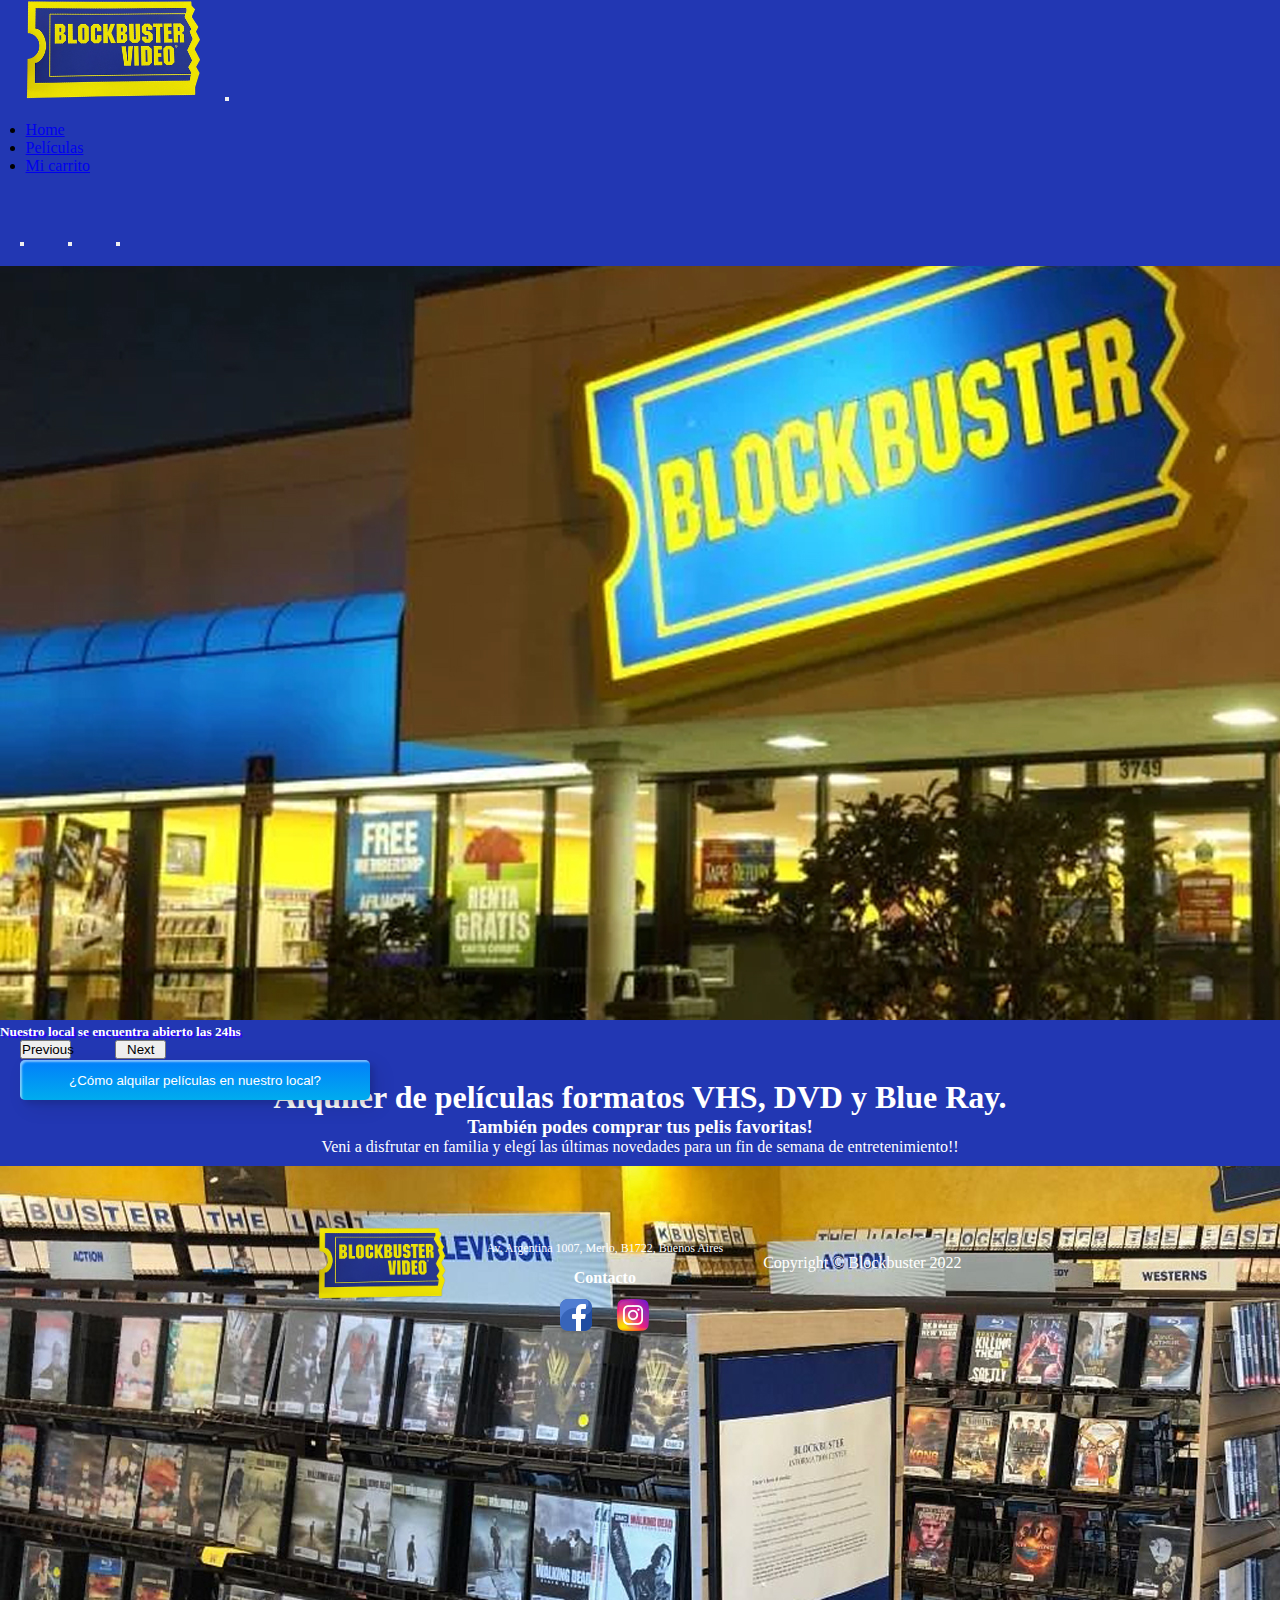
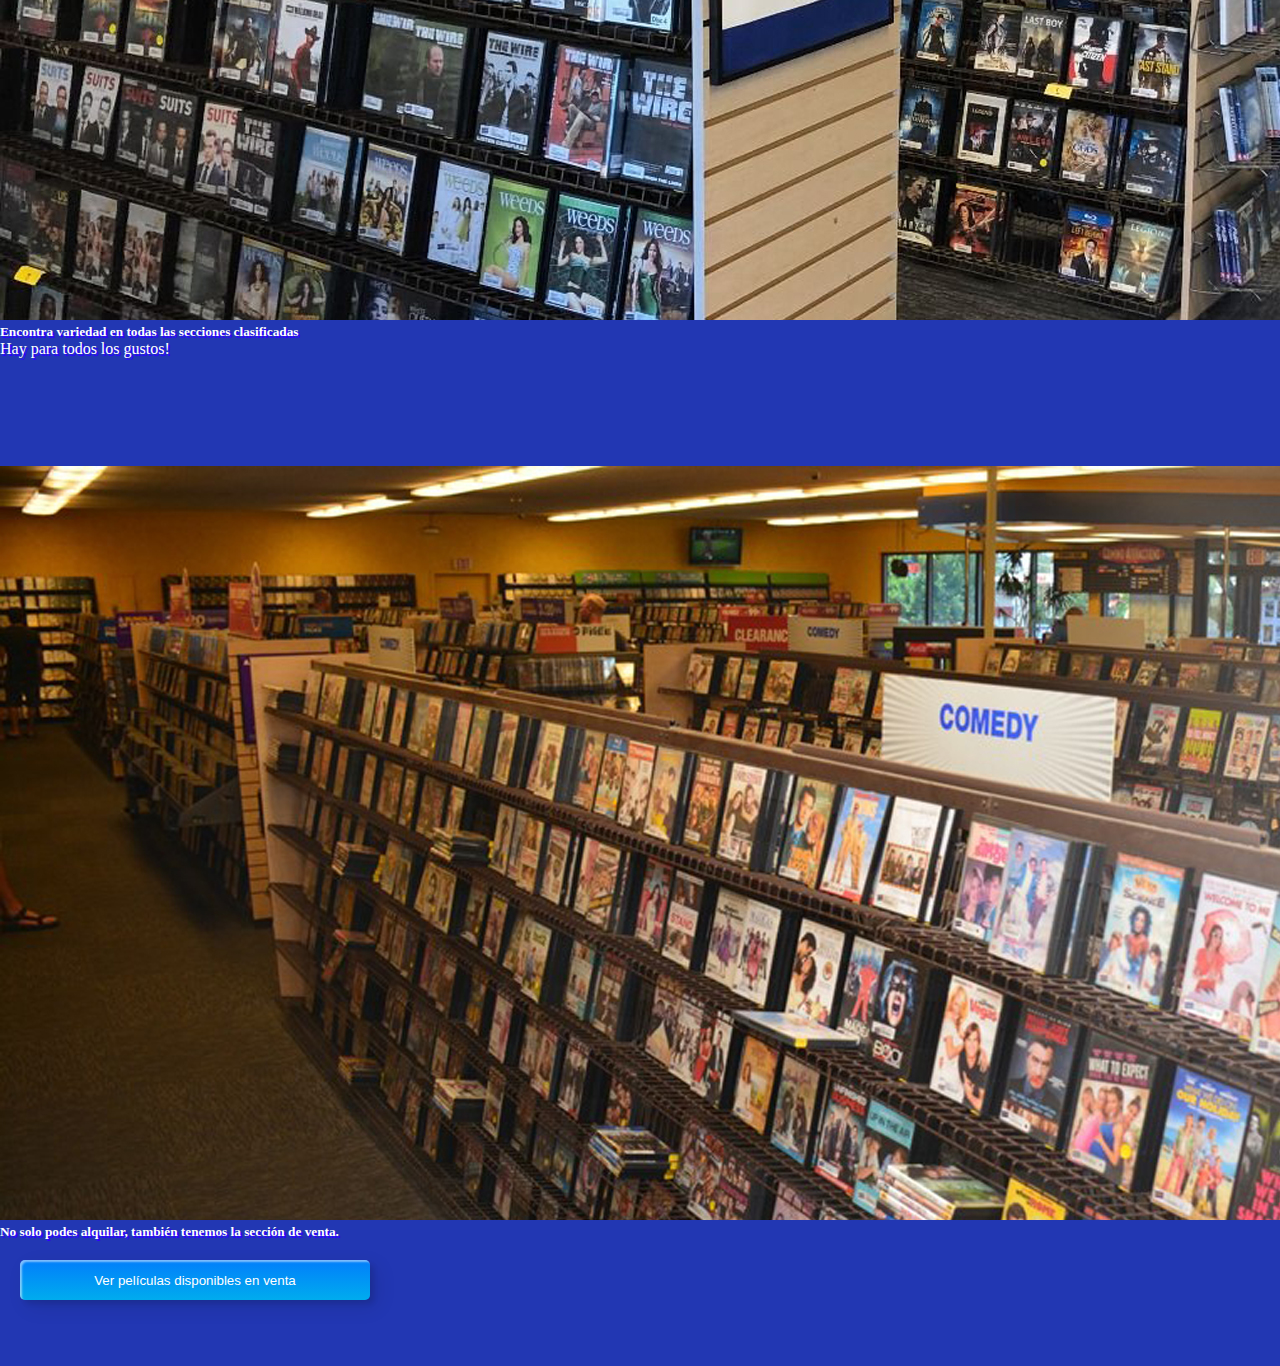
<file: index.html>
<!DOCTYPE html>
<html lang="en">

<head>
    <meta charset="UTF-8">
    <meta http-equiv="X-UA-Compatible" content="IE=edge">
    <meta name="viewport" content="width=device-width, initial-scale=1.0">
    <title>Home || Blockbuster</title>
    <!-- Favicon -->
    <link rel="shortcut icon" href="images/favicon.ico" type="image/x-icon">
    <link rel="icon" href="images/favicon.ico" type="image/x-icon">
    <!-- Links bootstrap -->
    <link href="https://cdn.jsdelivr.net/npm/bootstrap@5.2.0-beta1/dist/css/bootstrap.min.css" rel="stylesheet"
        integrity="sha384-0evHe/X+R7YkIZDRvuzKMRqM+OrBnVFBL6DOitfPri4tjfHxaWutUpFmBp4vmVor" crossorigin="anonymous">
    <script src="https://cdn.jsdelivr.net/npm/bootstrap@5.2.0-beta1/dist/js/bootstrap.bundle.min.js"
        integrity="sha384-pprn3073KE6tl6bjs2QrFaJGz5/SUsLqktiwsUTF55Jfv3qYSDhgCecCxMW52nD2"
        crossorigin="anonymous"></script>
    <script src="https://cdn.jsdelivr.net/npm/@popperjs/core@2.11.5/dist/umd/popper.min.js"
        integrity="sha384-Xe+8cL9oJa6tN/veChSP7q+mnSPaj5Bcu9mPX5F5xIGE0DVittaqT5lorf0EI7Vk"
        crossorigin="anonymous"></script>
    <script src="https://cdn.jsdelivr.net/npm/bootstrap@5.2.0-beta1/dist/js/bootstrap.min.js"
        integrity="sha384-kjU+l4N0Yf4ZOJErLsIcvOU2qSb74wXpOhqTvwVx3OElZRweTnQ6d31fXEoRD1Jy"
        crossorigin="anonymous"></script>
    <!-- Links locales -->
    <link rel="stylesheet" href="css/main.css">
    <script src="scripts/index.js" defer></script>

</head>

<body>
    <header>
        <!-- Navigation-->
        <nav class="navbar navbar-expand-lg navbar-light bg-primary bg-gradient fixed-top">
            <div class="container">
                <a class="navbar-brand" href="index.html"><img class="logo-block" src="images/logo-blockbuster.png"
                        alt="logo-blockbuster"></a>
                <button class="navbar-toggler" type="button" data-bs-toggle="collapse"
                    data-bs-target="#navbarResponsive" aria-controls="navbarResponsive" aria-expanded="false"
                    aria-label="Toggle navigation">
                    <span class="navbar-toggler-icon"></span>
                </button>
                <div class="collapse navbar-collapse" id="navbarResponsive">
                    <ul class="navbar-nav ms-auto">
                        <li class="nav-item active">
                            <a class="nav-link" href="index.html">Home</a>
                        </li>
                        <li class="nav-item">
                            <a class="nav-link" href="pages/alquiler.html">Películas</a>
                        </li>
                        <li class="nav-item">
                            <a class="nav-link" href="pages/mi-carrito.html">Mi carrito <span class="badge badge-light"
                                    id="cantidad-prod"></span> </a>
                        </li>
                    </ul>
                </div>
            </div>
        </nav>
    </header>

    <div id="carouselExampleCaptions" class="carousel slide" data-bs-ride="carousel">
        <div class="carousel-indicators">
            <button type="button" data-bs-target="#carouselExampleCaptions" data-bs-slide-to="0" class="active"
                aria-current="true" aria-label="Slide 1"></button>
            <button type="button" data-bs-target="#carouselExampleCaptions" data-bs-slide-to="1"
                aria-label="Slide 2"></button>
            <button type="button" data-bs-target="#carouselExampleCaptions" data-bs-slide-to="2"
                aria-label="Slide 3"></button>
        </div>
        <div class="carousel-inner">
            <div class="carousel-item active">
                <img src="images/slider-1.jpg" alt="">
                <div class="carousel-caption">
                    <h5>Nuestro local se encuentra abierto las 24hs</h5>
                    <button class="custom-boton boton-1" id="comoAlquilar"><span>¿Cómo alquilar películas en nuestro
                            local?</span></button>
                </div>
            </div>
            <div class="carousel-item">
                <img src="images/slider-2.jpg" alt="">
                <div class="carousel-caption">
                    <h5>Encontra variedad en todas las secciones clasificadas</h5>
                    <p>Hay para todos los gustos!</p>
                </div>
            </div>
            <div class="carousel-item">
                <img src="images/slider-3.jpg" alt="">
                <div class="carousel-caption">
                    <h5>No solo podes alquilar, también tenemos la sección de venta.</h5>
                    <button class="custom-boton boton-2"><a href="pages/alquiler.html"><span>Ver películas disponibles en venta</span></a></button>
                </div>
            </div>
        </div>
        <button class="carousel-control-prev" type="button" data-bs-target="#carouselExampleCaptions"
            data-bs-slide="prev">
            <span class="carousel-control-prev-icon" aria-hidden="true"></span>
            <span class="visually-hidden">Previous</span>
        </button>
        <button class="carousel-control-next" type="button" data-bs-target="#carouselExampleCaptions"
            data-bs-slide="next">
            <span class="carousel-control-next-icon" aria-hidden="true"></span>
            <span class="visually-hidden">Next</span>
        </button>
    </div>
    <!-- Modals -->
    <div id="myModal2" class="modalHome">
        <!-- Modal contenido -->
        <div class="modal-contentHome">
            <span class="close" id="close">&times;</span>
            <p>Para poder alquilar peliculas necesita sacar una credencial en el local con sus
                datos para pertenecer como cliente, tiene diferentes tipos de credenciales: Black,
                Gold y Red. Éstas mismas les permitirá tener la película por X días antes
                de devolverla.
            </br>Black: 7 días, Gold: 4 días y Red: 2 días.
            </br> *Si alquila por primera vez a través de la página online, cuando asista a retirar la
                película puede sacar la credencial.
            </br>**La credencial contiene costos extras mínimos.
            </p>
        </div>
    </div>


    <!-- Page Content -->
    <section class="py-5">
        <div class="container">
            <h1 class="fw-bold">Alquiler de películas formatos VHS, DVD y Blue Ray.</h1>
            <h3 class="fw-bold">También podes comprar tus pelis favoritas!</h3>
            <p class="lead">
                Veni a disfrutar en familia y elegí las últimas novedades para un fin de semana de entretenimiento!!
            </p>
        </div>
    </section>

    <!-- inicio de footer -->
    <footer>
        <div class="footer-block">
            <img class="logo-footer" src="images/logo-blockbuster.png" alt="Logo Blockbuster"></a>
            <ul class="list-footer">
                <li class="list-1">Av. Argentina 1007, Merlo, B1722, Buenos Aires</li>
                <li class="list-1"><a class="diferent-a" href="pages/contacto.html"><b>Contacto</b></a></li>
                <li>
                    <div class="list-2">
                        <a href="https://www.facebook.com/" target="_blank"><img class="logo-redes1 red-facebook"
                                src="images/facebook.png" alt="Logo Facebook"></a>
                        <a href="https://www.instagram.com/" target="_blank"><img class="logo-redes2 red-instagram"
                                src="images/instagram.png" alt="Logo Instagram"></a>
                    </div>
                </li>
            </ul>
            <div class="copyright">
                <p>Copyright &copy; Blockbuster 2022</p>
            </div>
        </div>

    </footer>
    <!-- fin de footer -->


    <script src="../scripts/mi-carrito.js"></script>

</body>

</html>
</file>
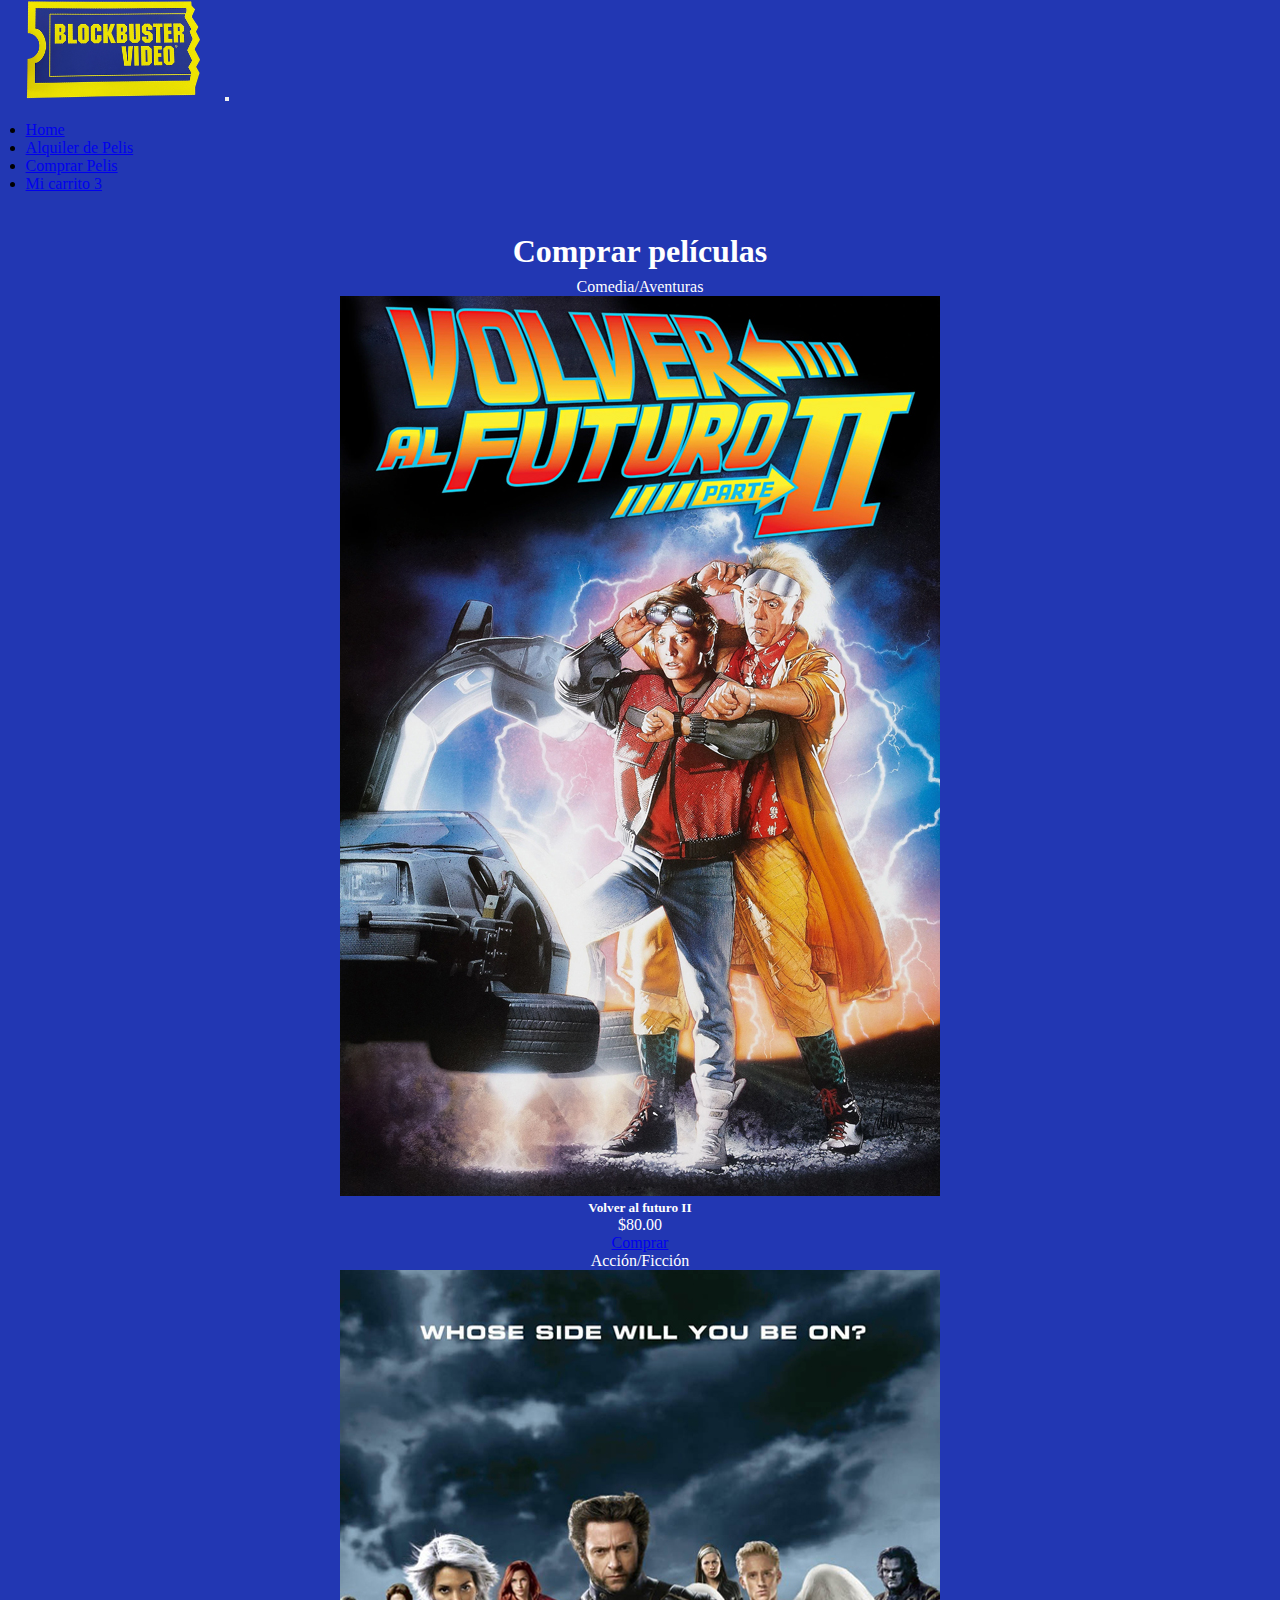
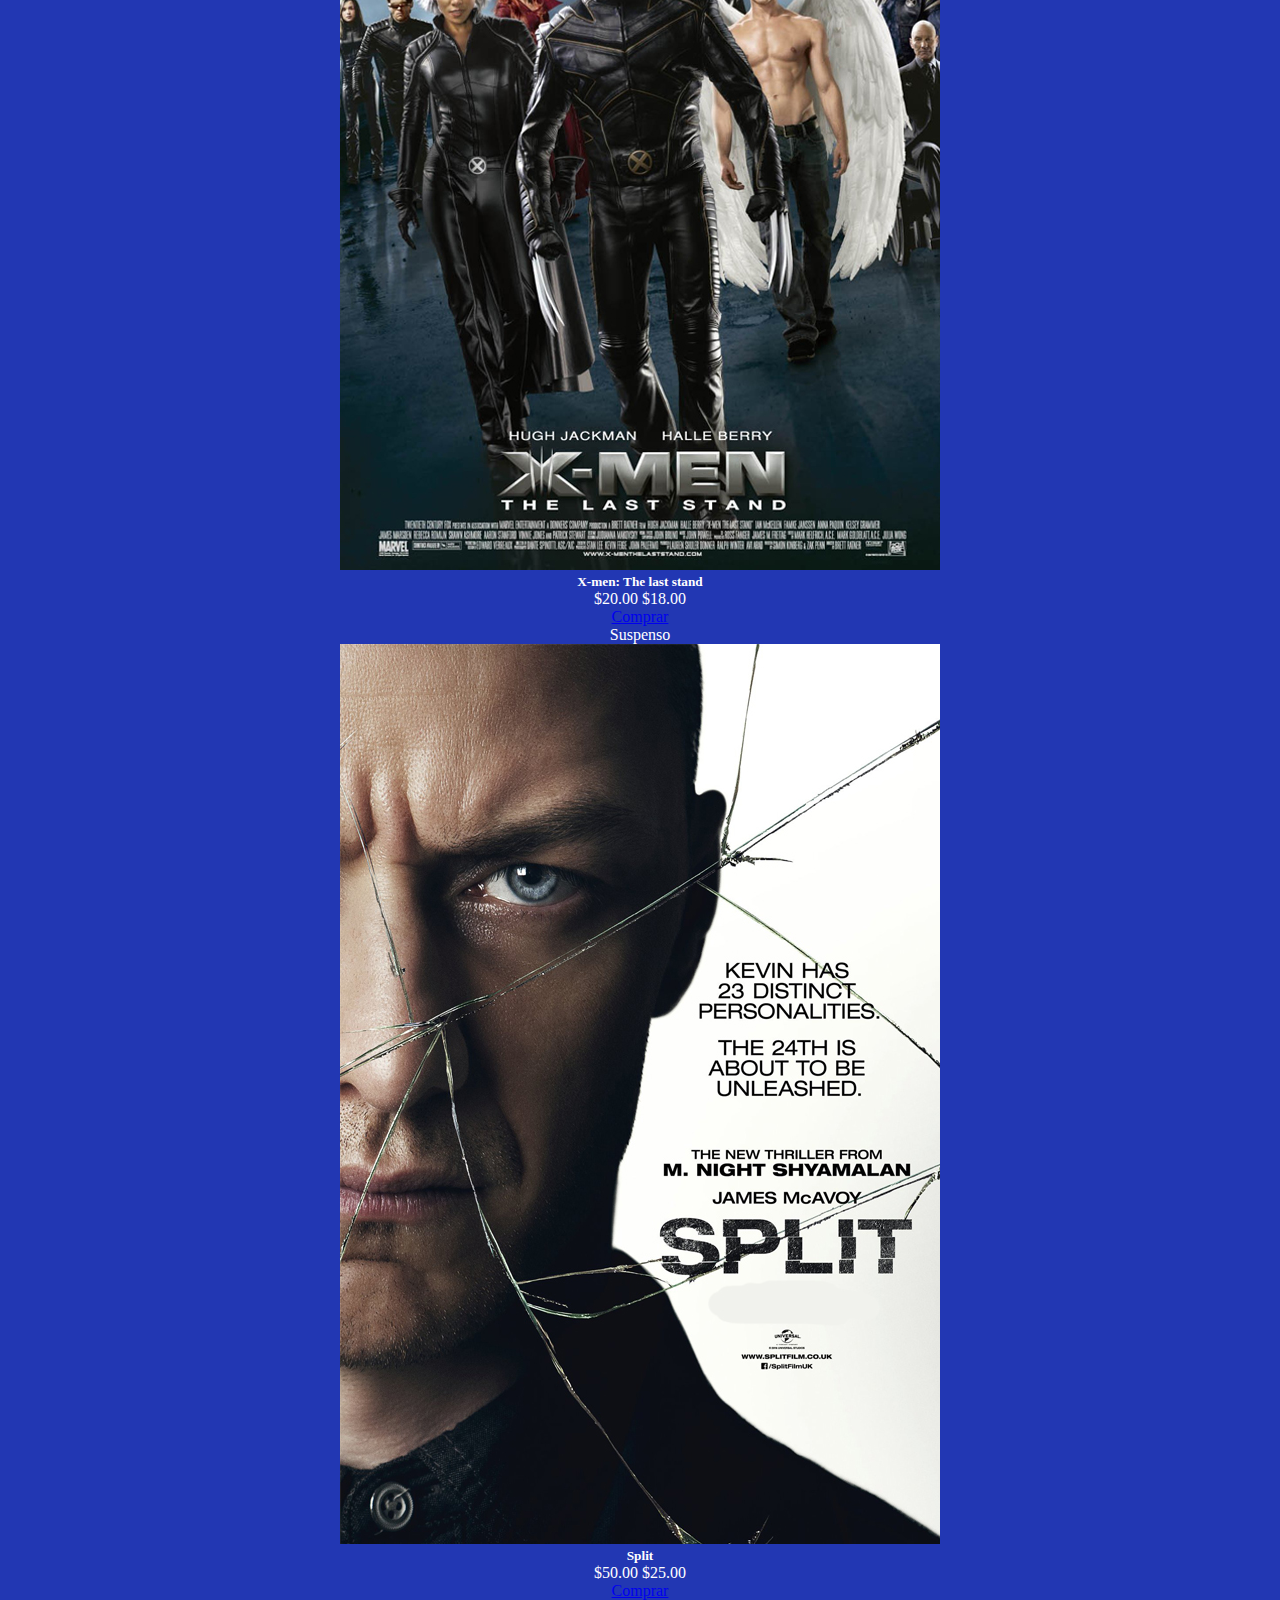
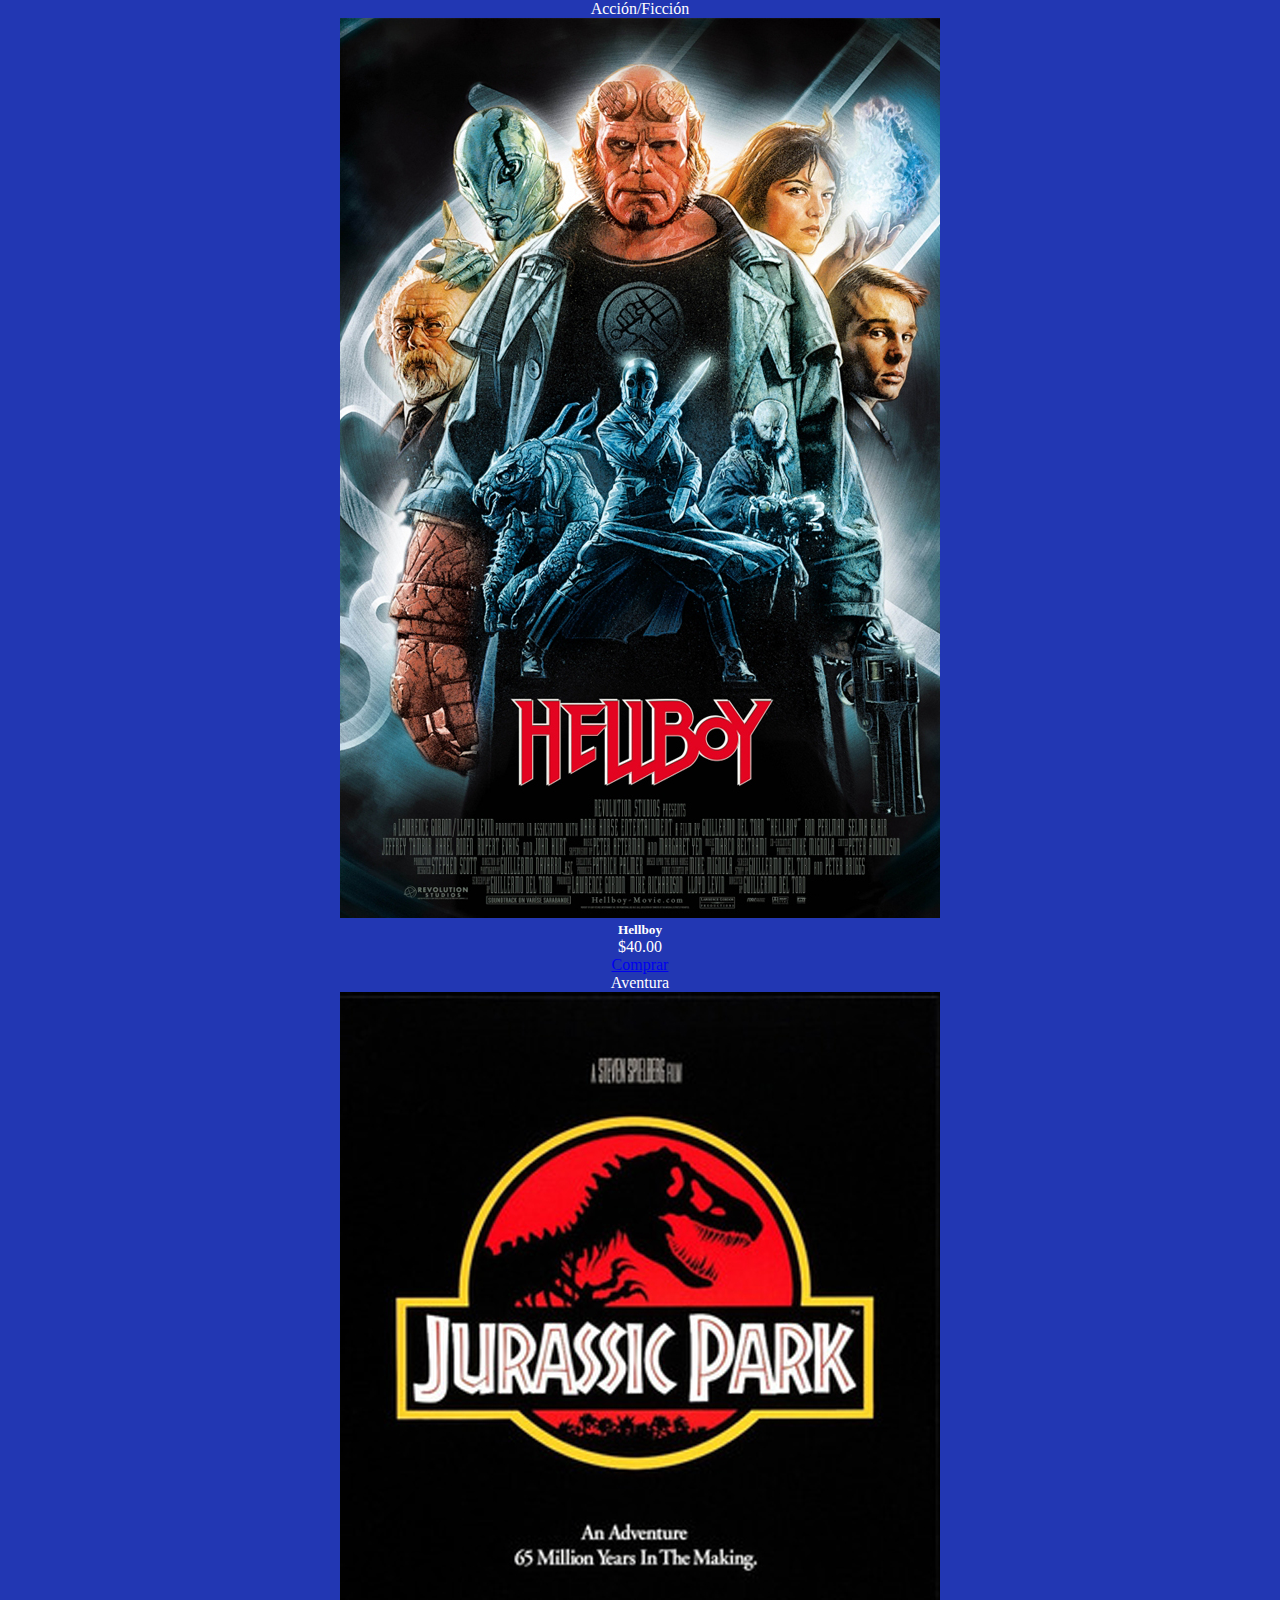
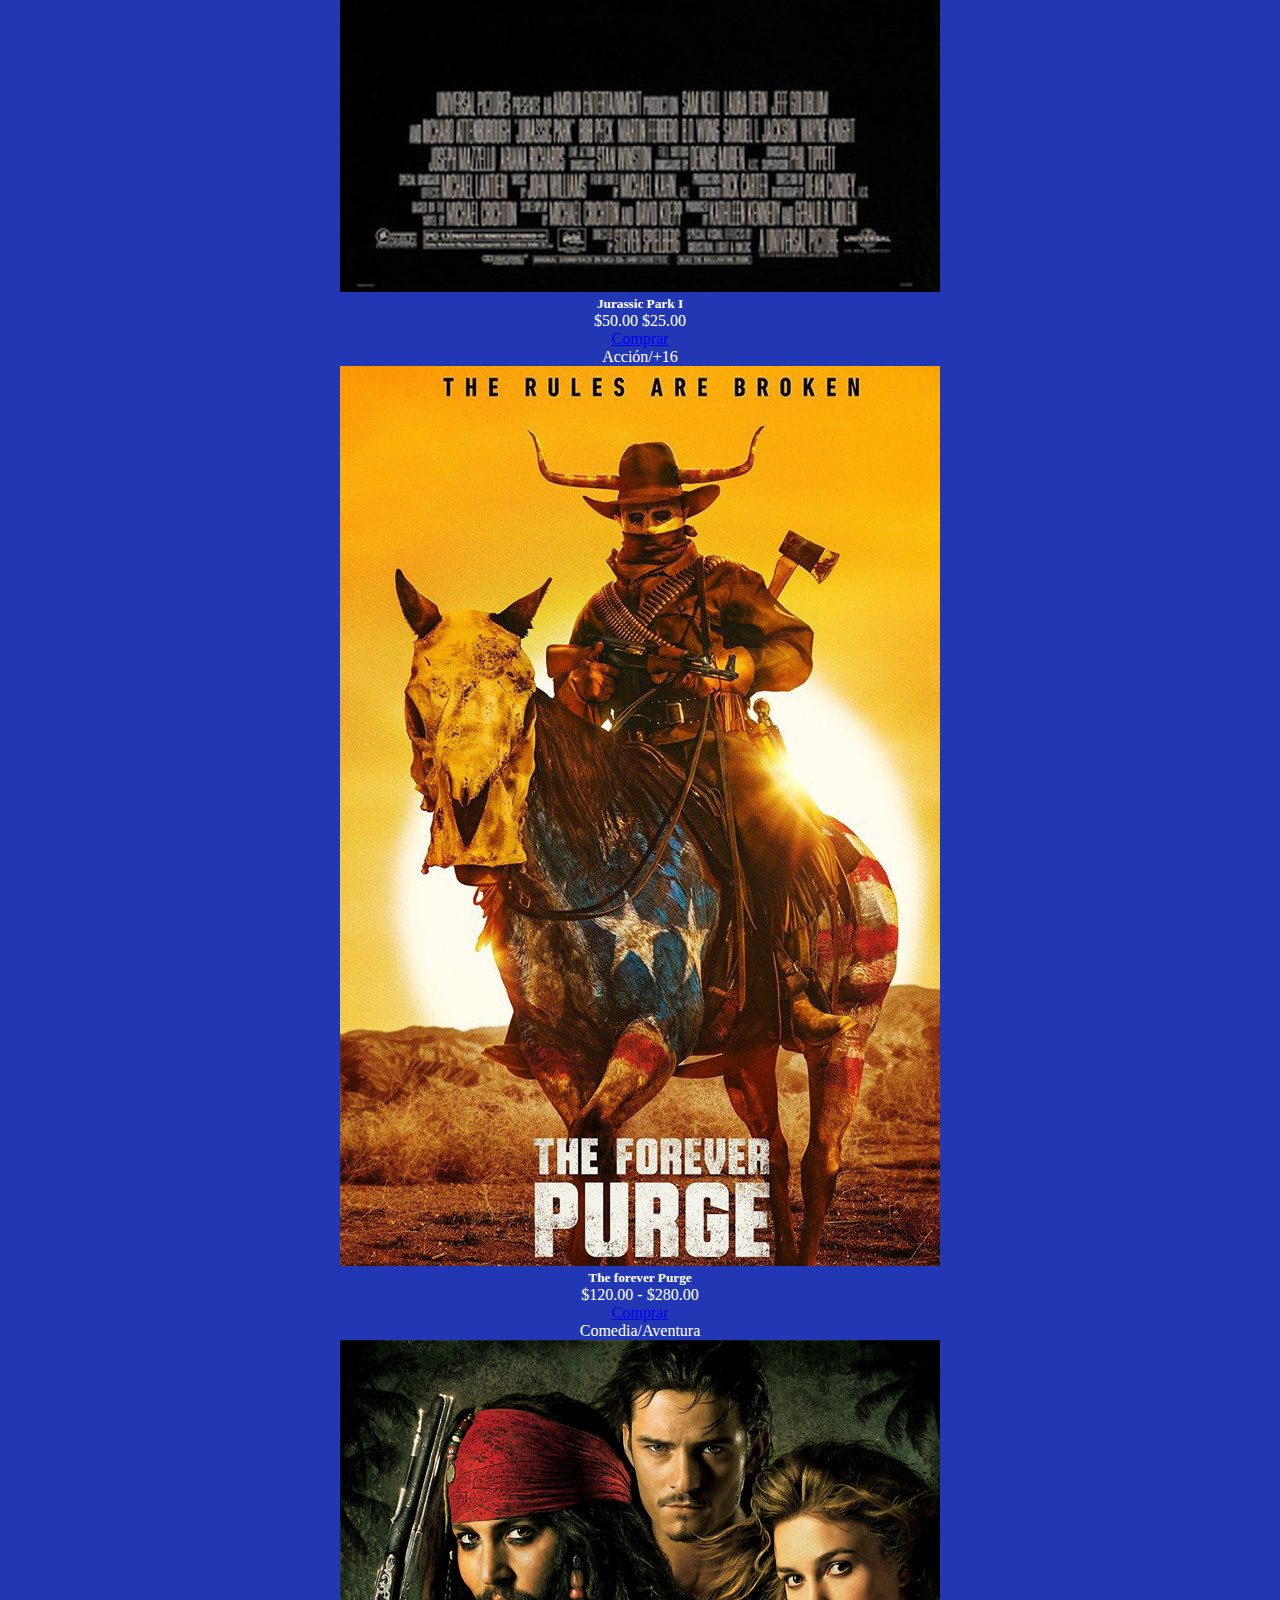
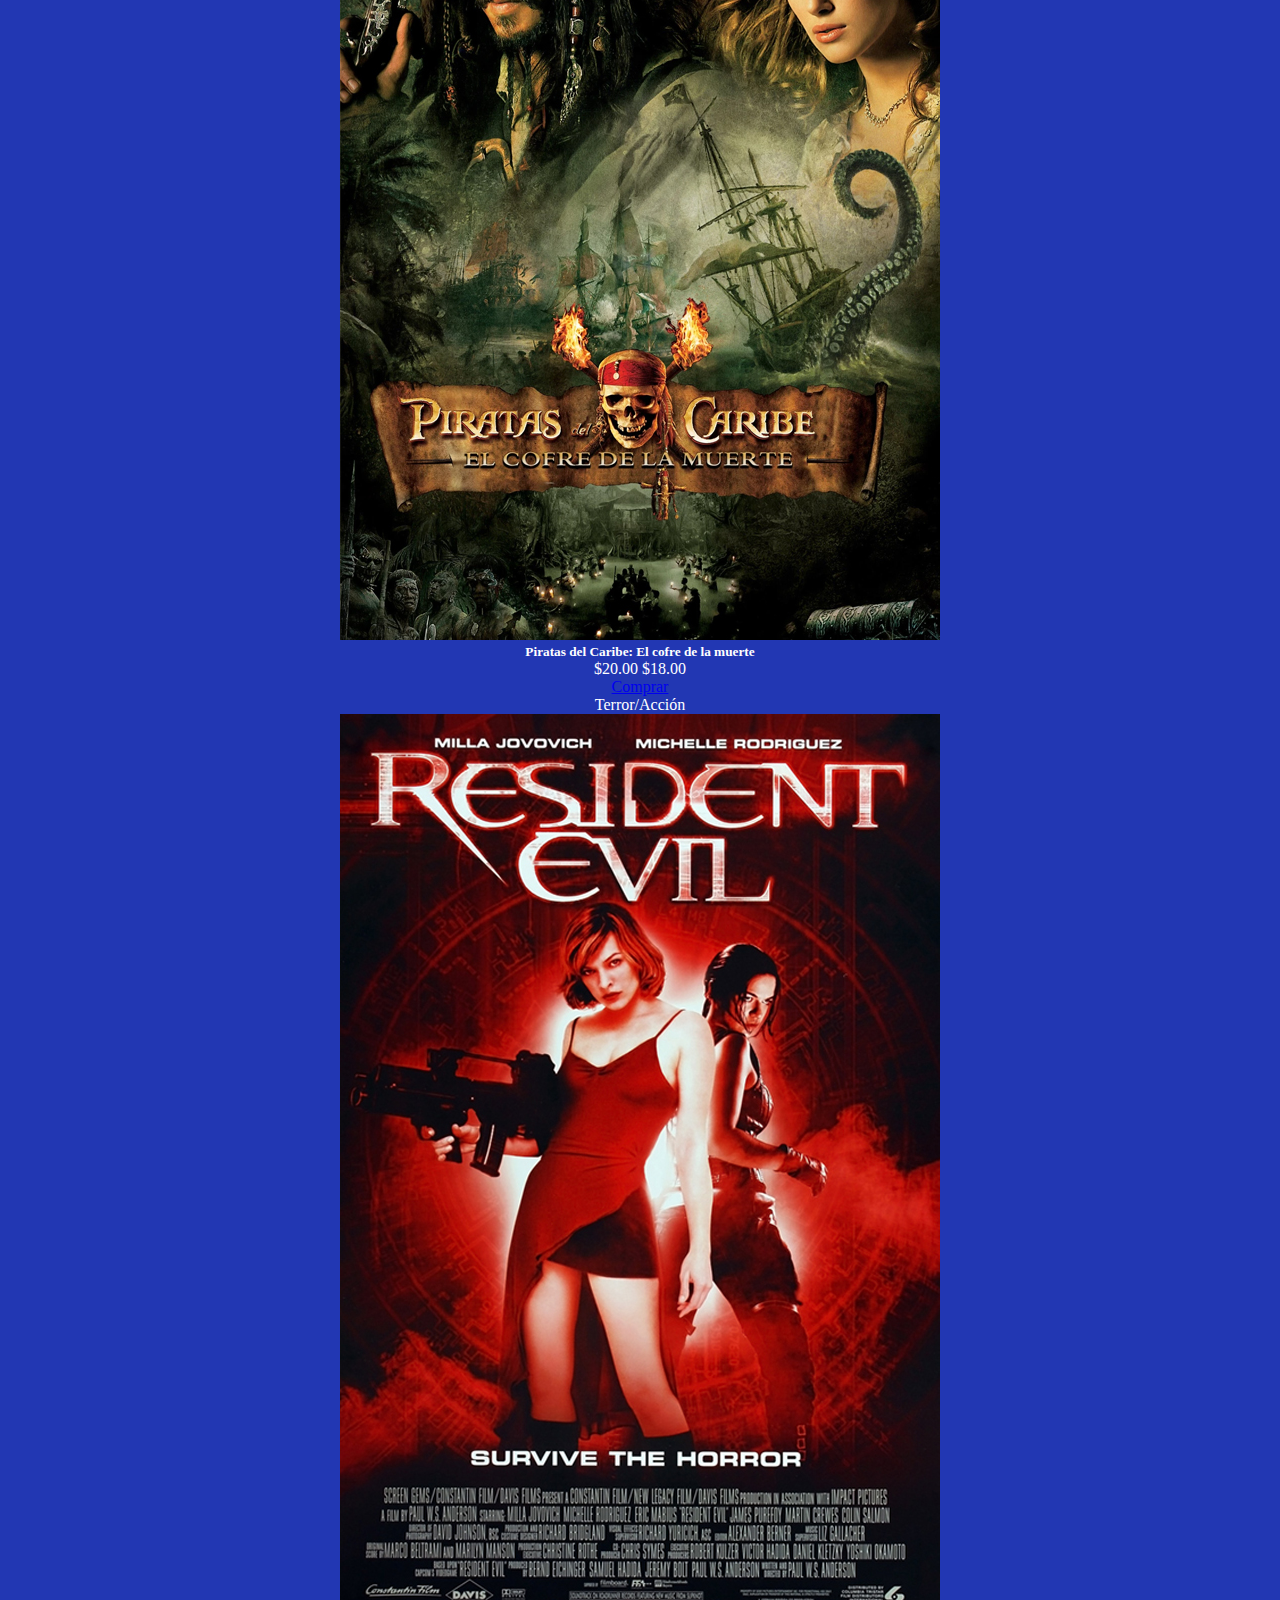
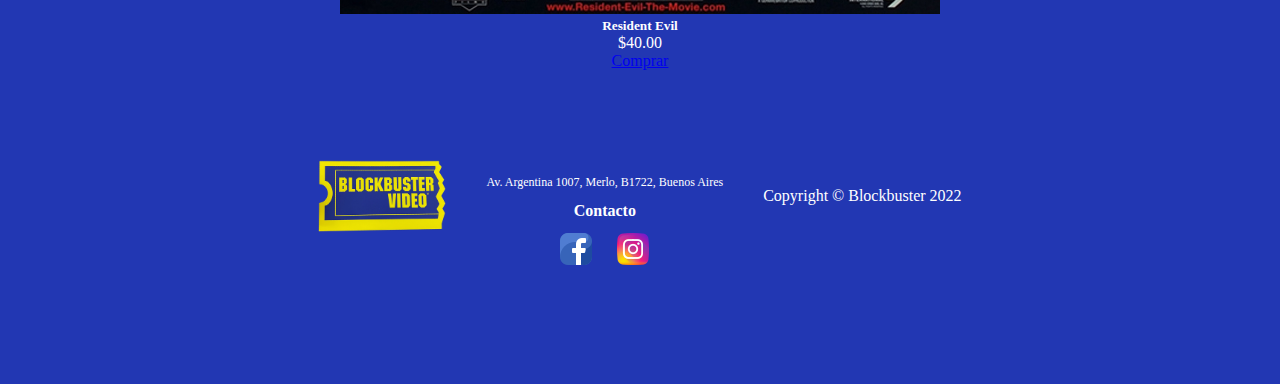
<file: pages/comprar-pelis.html>
<!DOCTYPE html>
<html lang="en">

<head>
    <meta charset="UTF-8">
    <meta http-equiv="X-UA-Compatible" content="IE=edge">
    <meta name="viewport" content="width=device-width, initial-scale=1.0">
    <title>Comprar Pelis || Blockbuster</title>
        <!-- Favicon -->
        <link rel="shortcut icon" href="../images/favicon.ico" type="image/x-icon">
        <link rel="icon" href="../images/favicon.ico" type="image/x-icon">
    <!-- Links bootstrap -->
    <link href="https://cdn.jsdelivr.net/npm/bootstrap@5.2.0-beta1/dist/css/bootstrap.min.css" rel="stylesheet" integrity="sha384-0evHe/X+R7YkIZDRvuzKMRqM+OrBnVFBL6DOitfPri4tjfHxaWutUpFmBp4vmVor" crossorigin="anonymous">
    <script src="https://cdn.jsdelivr.net/npm/bootstrap@5.2.0-beta1/dist/js/bootstrap.bundle.min.js" integrity="sha384-pprn3073KE6tl6bjs2QrFaJGz5/SUsLqktiwsUTF55Jfv3qYSDhgCecCxMW52nD2" crossorigin="anonymous"></script>
    <script src="https://cdn.jsdelivr.net/npm/@popperjs/core@2.11.5/dist/umd/popper.min.js" integrity="sha384-Xe+8cL9oJa6tN/veChSP7q+mnSPaj5Bcu9mPX5F5xIGE0DVittaqT5lorf0EI7Vk" crossorigin="anonymous"></script>
<script src="https://cdn.jsdelivr.net/npm/bootstrap@5.2.0-beta1/dist/js/bootstrap.min.js" integrity="sha384-kjU+l4N0Yf4ZOJErLsIcvOU2qSb74wXpOhqTvwVx3OElZRweTnQ6d31fXEoRD1Jy" crossorigin="anonymous"></script>
<!-- Links locales -->
<link rel="stylesheet" href="../css/main.css">

</head>
<body>

    <!-- Navigation-->
    <nav class="navbar navbar-expand-lg navbar-light bg-primary bg-gradient fixed-top">
        <div class="container">
            <a class="navbar-brand" href="#"><img class="logo-block" src="../images/logo-blockbuster.png" alt="logo-blockbuster"></a>
            <button class="navbar-toggler" type="button" data-bs-toggle="collapse" data-bs-target="#navbarResponsive"
                aria-controls="navbarResponsive" aria-expanded="false" aria-label="Toggle navigation">
                <span class="navbar-toggler-icon"></span>
            </button>
            <div class="collapse navbar-collapse" id="navbarResponsive">
                <ul class="navbar-nav ms-auto">
                    <li class="nav-item active">
                        <a class="nav-link" href="../index.html">Home</a>
                    </li>
                    <li class="nav-item">
                        <a class="nav-link" href="alquiler.html">Alquiler de Pelis</a>
                    </li>
                    <li class="nav-item">
                        <a class="nav-link" href="comprar-pelis.html">Comprar Pelis</a>
                    </li>
                    <li class="nav-item">
                        <a class="nav-link" href="mi-carrito.html">Mi carrito <span class="badge badge-light">3</span></a>
                    </li>
                </ul>
            </div>
        </div>
    </nav>


<!-- Contenido de la página -->
<section class="bg-dark py-5 alquilerTitle">
    <div class="container px-4 px-lg-5 my-5">
        <div class="text-center text-white">
            <h1 class="display-6 fw-bolder">Comprar películas</h1>
            <!-- <p class="lead fw-normal text-white-50 mb-0">Busca la que más te guste!</p> -->
        </div>
    </div>
</section>
<!-- Section-->
<section class="py-5">
    <div class="container px-4 px-lg-5 mt-5">
        <div class="row gx-4 gx-lg-5 row-cols-2 row-cols-md-3 row-cols-xl-4 justify-content-center">
            <div class="col mb-5">
                <div class="card h-100">
                    <!-- Sale badge-->
                    <div class="badge bg-dark text-white position-absolute" style="top: 0.5rem; right: 0.5rem">Comedia/Aventuras</div>
                    <!-- Product image-->
                    <img class="card-img-top" src="../images/movies/volver_al_futuro_movie.jpg" alt="..." />
                    <!-- Product details-->
                    <div class="card-body p-4">
                        <div class="text-center text-dark">
                            <!-- Product name-->
                            <h5 class="fw-bolder">Volver al futuro II</h5>
                            <!-- Product price-->
                            $80.00
                        </div>
                    </div>
                    <!-- Product actions-->
                    <div class="card-footer p-4 pt-0 border-top-0 bg-transparent">
                        <div class="text-center"><a class="btn btn-outline-dark mt-auto" href="#">Comprar</a></div>
                    </div>
                </div>
            </div>
            <div class="col mb-5">
                <div class="card h-100">
                    <!-- Sale badge-->
                    <div class="badge bg-dark text-white position-absolute" style="top: 0.5rem; right: 0.5rem">Acción/Ficción</div>
                    <!-- Product image-->
                    <img class="card-img-top" src="../images/movies/x-men_movie.jpg" alt="..." />
                    <!-- Product details-->
                    <div class="card-body p-4">
                        <div class="text-center text-dark">
                            <!-- Product name-->
                            <h5 class="fw-bolder">X-men: The last stand</h5>
                            <!-- Product reviews-->
                            <div class="d-flex justify-content-center small text-warning mb-2">
                                <div class="bi-star-fill"></div>
                                <div class="bi-star-fill"></div>
                                <div class="bi-star-fill"></div>
                                <div class="bi-star-fill"></div>
                                <div class="bi-star-fill"></div>
                            </div>
                            <!-- Product price-->
                            <span class="text-muted text-decoration-line-through">$20.00</span>
                            $18.00
                        </div>
                    </div>
                    <!-- Product actions-->
                    <div class="card-footer p-4 pt-0 border-top-0 bg-transparent">
                        <div class="text-center"><a class="btn btn-outline-dark mt-auto" href="#">Comprar</a></div>
                    </div>
                </div>
            </div>
            <div class="col mb-5">
                <div class="card h-100">
                    <!-- Sale badge-->
                    <div class="badge bg-dark text-white position-absolute" style="top: 0.5rem; right: 0.5rem">Suspenso</div>
                    <!-- Product image-->
                    <img class="card-img-top" src="../images/movies/fragmentado-movie.jpg" alt="..." />
                    <!-- Product details-->
                    <div class="card-body p-4">
                        <div class="text-center text-dark">
                            <!-- Product name-->
                            <h5 class="fw-bolder">Split</h5>
                            <!-- Product price-->
                            <span class="text-muted text-decoration-line-through">$50.00</span>
                            $25.00
                        </div>
                    </div>
                    <!-- Product actions-->
                    <div class="card-footer p-4 pt-0 border-top-0 bg-transparent">
                        <div class="text-center"><a class="btn btn-outline-dark mt-auto" href="#">Comprar</a></div>
                    </div>
                </div>
            </div>
            <div class="col mb-5">
                <div class="card h-100">
                    <!-- Sale badge-->
                    <div class="badge bg-dark text-white position-absolute" style="top: 0.5rem; right: 0.5rem">Acción/Ficción</div>
                    <!-- Product image-->
                    <img class="card-img-top" src="../images/movies/hellboy_movie.jpg" alt="..." />
                    <!-- Product details-->
                    <div class="card-body p-4">
                        <div class="text-center text-dark">
                            <!-- Product name-->
                            <h5 class="fw-bolder">Hellboy</h5>
                            <!-- Product reviews-->
                            <div class="d-flex justify-content-center small text-warning mb-2">
                                <div class="bi-star-fill"></div>
                                <div class="bi-star-fill"></div>
                                <div class="bi-star-fill"></div>
                                <div class="bi-star-fill"></div>
                                <div class="bi-star-fill"></div>
                            </div>
                            <!-- Product price-->
                            $40.00
                        </div>
                    </div>
                    <!-- Product actions-->
                    <div class="card-footer p-4 pt-0 border-top-0 bg-transparent">
                        <div class="text-center"><a class="btn btn-outline-dark mt-auto" href="#">Comprar</a></div>
                    </div>
                </div>
            </div>
            <div class="col mb-5">
                <div class="card h-100">
                    <!-- Sale badge-->
                    <div class="badge bg-dark text-white position-absolute" style="top: 0.5rem; right: 0.5rem">Aventura</div>
                    <!-- Product image-->
                    <img class="card-img-top" src="../images/movies/jurassic-park-movie.jpg" alt="..." />
                    <!-- Product details-->
                    <div class="card-body p-4">
                        <div class="text-center text-dark">
                            <!-- Product name-->
                            <h5 class="fw-bolder">Jurassic Park I</h5>
                            <!-- Product price-->
                            <span class="text-muted text-decoration-line-through">$50.00</span>
                            $25.00
                        </div>
                    </div>
                    <!-- Product actions-->
                    <div class="card-footer p-4 pt-0 border-top-0 bg-transparent">
                        <div class="text-center"><a class="btn btn-outline-dark mt-auto" href="#">Comprar</a></div>
                    </div>
                </div>
            </div>
            <div class="col mb-5">
                <div class="card h-100">
                    <!-- Sale badge-->
                    <div class="badge bg-dark text-white position-absolute" style="top: 0.5rem; right: 0.5rem">Acción/+16</div>
                    <!-- Product image-->
                    <img class="card-img-top" src="../images/movies/La_Purga_Infinita_movie.jpg" alt="..." />
                    <!-- Product details-->
                    <div class="card-body p-4">
                        <div class="text-center text-dark">
                            <!-- Product name-->
                            <h5 class="fw-bolder">The forever Purge</h5>
                            <!-- Product price-->
                            $120.00 - $280.00
                        </div>
                    </div>
                    <!-- Product actions-->
                    <div class="card-footer p-4 pt-0 border-top-0 bg-transparent">
                        <div class="text-center"><a class="btn btn-outline-dark mt-auto" href="#">Comprar</a></div>
                    </div>
                </div>
            </div>
            <div class="col mb-5">
                <div class="card h-100">
                    <!-- Sale badge-->
                    <div class="badge bg-dark text-white position-absolute" style="top: 0.5rem; right: 0.5rem">Comedia/Aventura</div>
                    <!-- Product image-->
                    <img class="card-img-top" src="../images/movies/piratas_del_caribe_movie.jpg" alt="..." />
                    <!-- Product details-->
                    <div class="card-body p-4">
                        <div class="text-center text-dark">
                            <!-- Product name-->
                            <h5 class="fw-bolder">Piratas del Caribe: El cofre de la muerte</h5>
                            <!-- Product reviews-->
                            <div class="d-flex justify-content-center small text-warning mb-2">
                                <div class="bi-star-fill"></div>
                                <div class="bi-star-fill"></div>
                                <div class="bi-star-fill"></div>
                                <div class="bi-star-fill"></div>
                                <div class="bi-star-fill"></div>
                            </div>
                            <!-- Product price-->
                            <span class="text-muted text-decoration-line-through">$20.00</span>
                            $18.00
                        </div>
                    </div>
                    <!-- Product actions-->
                    <div class="card-footer p-4 pt-0 border-top-0 bg-transparent">
                        <div class="text-center"><a class="btn btn-outline-dark mt-auto" href="#">Comprar</a></div>
                    </div>
                </div>
            </div>
            <div class="col mb-5">
                <div class="card h-100">
                    <!-- Sale badge-->
                    <div class="badge bg-dark text-white position-absolute" style="top: 0.5rem; right: 0.5rem">Terror/Acción</div>
                    <!-- Product image-->
                    <img class="card-img-top" src="../images/movies/resident_evil_movie.jpg" alt="..." />
                    <!-- Product details-->
                    <div class="card-body p-4">
                        <div class="text-center text-dark">
                            <!-- Product name-->
                            <h5 class="fw-bolder">Resident Evil</h5>
                            <!-- Product reviews-->
                            <div class="d-flex justify-content-center small text-warning mb-2">
                                <div class="bi-star-fill"></div>
                                <div class="bi-star-fill"></div>
                                <div class="bi-star-fill"></div>
                                <div class="bi-star-fill"></div>
                                <div class="bi-star-fill"></div>
                            </div>
                            <!-- Product price-->
                            $40.00
                        </div>
                    </div>
                    <!-- Product actions-->
                    <div class="card-footer p-4 pt-0 border-top-0 bg-transparent">
                        <div class="text-center"><a class="btn btn-outline-dark mt-auto" href="#">Comprar</a></div>
                    </div>
                </div>
            </div>
        </div>
    </div>
</section>
<!-- FIN Contenido de la página -->

    <!-- inicio de footer -->
    <footer>
        <div class="footer-block">
            <a href="index.html"></a><img class="logo-footer" src="../images/logo-blockbuster.png"
                alt="Logo Blockbuster"></a>
            <ul class="list-footer">
                <li class="list-1">Av. Argentina 1007, Merlo, B1722, Buenos Aires</li>
                <li class="list-1"><a class="diferent-a" href="../pages/contacto.html"><b>Contacto</b></a></li>
                <li>
                    <div class="list-2">
                        <a href="https://www.facebook.com/" target="_blank"><img class="logo-redes1 red-facebook"
                                src="../images/facebook.png" alt="Logo Facebook"></a>
                        <a href="https://www.instagram.com/" target="_blank"><img class="logo-redes2 red-instagram"
                                src="../images/instagram.png" alt="Logo Instagram"></a>
                    </div>
                </li>
            </ul>
            <div class="copyright">
                <p>Copyright &copy; Blockbuster 2022</p>
            </div>
        </div>

    </footer>
    <!-- fin de footer -->

</body>

</html>
</file>
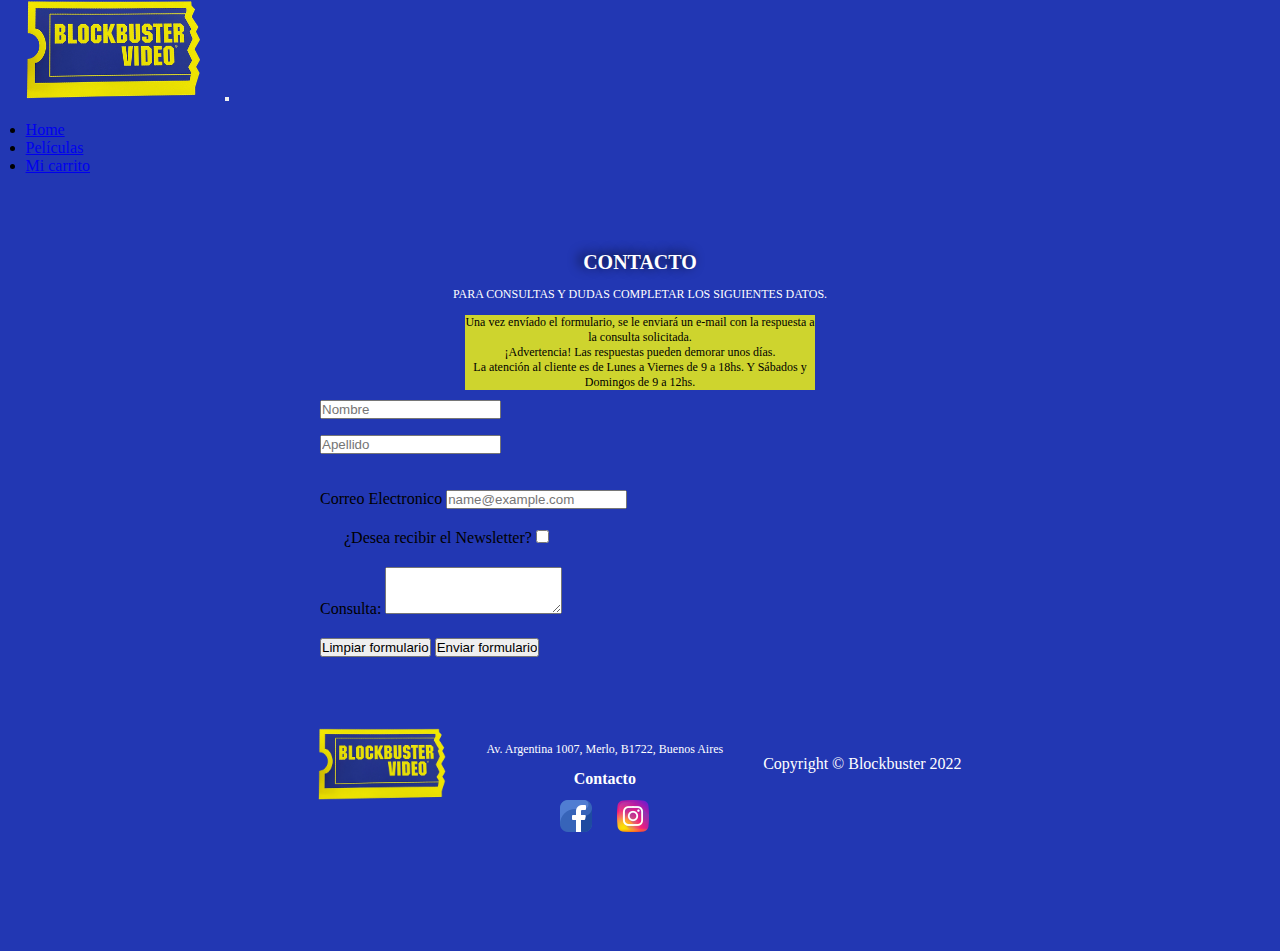
<file: pages/contacto.html>
<!DOCTYPE html>
<html lang="en">

<head>
    <meta charset="UTF-8">
    <meta http-equiv="X-UA-Compatible" content="IE=edge">
    <meta name="viewport" content="width=device-width, initial-scale=1.0">
    <title>Contacto || Blockbuster</title>

    <link rel="preconnect" href="https://fonts.googleapis.com">
    <link rel="preconnect" href="https://fonts.gstatic.com" crossorigin>
    <link
        href="https://fonts.googleapis.com/css2?family=Roboto:ital,wght@0,100;0,300;0,400;0,500;0,700;0,900;1,100;1,300;1,400;1,500;1,700;1,900&display=swap"
        rel="stylesheet">

    <!-- Keywords -->
    <meta name="keywords" content="contacto,consultas,transportista,comerciante">
    <!-- Description -->
    <meta name="description"
        content="Ante cualquier duda se recomienda consultar las preguntas frecuentes que se encuentran en nuestra página, o contactarse con nosotros.">
    <!-- Autor -->
    <meta name="author" content="Brutti Agustina">
    <!-- Favicon -->
    <link rel="shortcut icon" href="../images/favicon.ico" type="image/x-icon">
    <link rel="icon" href="../images/favicon.ico" type="image/x-icon">
    <!-- Link de bootstrap -->
    <link href="https://cdn.jsdelivr.net/npm/bootstrap@5.2.0-beta1/dist/css/bootstrap.min.css" rel="stylesheet"
        integrity="sha384-0evHe/X+R7YkIZDRvuzKMRqM+OrBnVFBL6DOitfPri4tjfHxaWutUpFmBp4vmVor" crossorigin="anonymous">
    <script src="https://cdn.jsdelivr.net/npm/bootstrap@5.2.0-beta1/dist/js/bootstrap.bundle.min.js"
        integrity="sha384-pprn3073KE6tl6bjs2QrFaJGz5/SUsLqktiwsUTF55Jfv3qYSDhgCecCxMW52nD2"
        crossorigin="anonymous"></script>
    <script src="https://cdn.jsdelivr.net/npm/@popperjs/core@2.11.5/dist/umd/popper.min.js"
        integrity="sha384-Xe+8cL9oJa6tN/veChSP7q+mnSPaj5Bcu9mPX5F5xIGE0DVittaqT5lorf0EI7Vk"
        crossorigin="anonymous"></script>
    <script src="https://cdn.jsdelivr.net/npm/bootstrap@5.2.0-beta1/dist/js/bootstrap.min.js"
        integrity="sha384-kjU+l4N0Yf4ZOJErLsIcvOU2qSb74wXpOhqTvwVx3OElZRweTnQ6d31fXEoRD1Jy"
        crossorigin="anonymous"></script>
    <!-- Link animate style -->
    <link rel="stylesheet" href="https://cdnjs.cloudflare.com/ajax/libs/animate.css/4.1.1/animate.min.css" />

    <!-- Links locales -->
    <link rel="stylesheet" href="../css/main.css">

</head>

<body>
    <!-- Navigation-->
    <nav class="navbar navbar-expand-lg navbar-light bg-primary bg-gradient fixed-top">
        <div class="container">
            <a class="navbar-brand" href="../index.html"><img class="logo-block" src="../images/logo-blockbuster.png"
                    alt="logo-blockbuster"></a>
            <button class="navbar-toggler" type="button" data-bs-toggle="collapse" data-bs-target="#navbarResponsive"
                aria-controls="navbarResponsive" aria-expanded="false" aria-label="Toggle navigation">
                <span class="navbar-toggler-icon"></span>
            </button>
            <div class="collapse navbar-collapse" id="navbarResponsive">
                <ul class="navbar-nav ms-auto">
                    <li class="nav-item active">
                        <a class="nav-link" href="../index.html">Home</a>
                    </li>
                    <li class="nav-item">
                        <a class="nav-link" href="alquiler.html">Películas</a>
                    </li>
                    <li class="nav-item">
                        <a class="nav-link" href="mi-carrito.html">Mi carrito <span class="badge badge-light"
                                id="cantidad-prod"></span></a>
                    </li>
                </ul>
            </div>
        </div>
    </nav>

    <section class="text-contact pageC">
        <h1 class="title-contacto">CONTACTO</h1>
        <p>Para consultas y dudas completar los siguientes datos.</p>
    </section>
    <div class="signboard-info">
        <p>Una vez envíado el formulario, se le enviará un e-mail con la respuesta a la consulta
            solicitada.<br>¡Advertencia! Las respuestas
            pueden demorar unos días.<br>La atención al cliente es de Lunes a Viernes de 9 a 18hs. Y Sábados y Domingos
            de 9 a 12hs.</p>
    </div>
    <!-- formulario de contacto -->
    <form class="form-mine">
        <div class="row">
            <div class="col">
                <input type="text" class="form-control" placeholder="Nombre">
            </div>
            <div class="col">
                <input type="text" class="form-control" placeholder="Apellido">
            </div>
        </div>
        <div class="form-group text-white">
            <label for="exampleFormControlInput1">Correo Electronico</label>
            <input type="email" class="form-control" id="exampleFormControlInput1" placeholder="name@example.com">
        </div>
        <div class="form-check text-white">
            <label class="form-check-label" for="defaultCheck1">
                ¿Desea recibir el Newsletter?
            </label>
            <input class="form-check-input" type="checkbox" value="" id="defaultCheck1">
        </div>
        <div class="form-group text-white">
            <label for="exampleFormControlTextarea1">Consulta:</label>
            <textarea class="form-control" id="exampleFormControlTextarea1" rows="3"></textarea>
        </div>
        <div class="forms-bottoms">
            <input type="reset" value="Limpiar formulario" class="action action-reset"> <input type="submit"
                value="Enviar formulario" class="action action-primary">
        </div>
    </form>
    <!-- cierre de form contacto -->

    <!-- inicio de footer -->
    <footer>
        <div class="footer-block">
            <img class="logo-footer" src="../images/logo-blockbuster.png"
                alt="Logo Blockbuster"></a>
            <ul class="list-footer">
                <li class="list-1">Av. Argentina 1007, Merlo, B1722, Buenos Aires</li>
                <li class="list-1"><a class="diferent-a" href="../pages/contacto.html"><b>Contacto</b></a></li>
                <li>
                    <div class="list-2">
                        <a href="https://www.facebook.com/" target="_blank"><img class="logo-redes1 red-facebook"
                                src="../images/facebook.png" alt="Logo Facebook"></a>
                        <a href="https://www.instagram.com/" target="_blank"><img class="logo-redes2 red-instagram"
                                src="../images/instagram.png" alt="Logo Instagram"></a>
                    </div>
                </li>
            </ul>
            <div class="copyright">
                <p>Copyright &copy; Blockbuster 2022</p>
            </div>
        </div>

    </footer>
    <!-- fin de footer -->

</body>

</html>
</file>
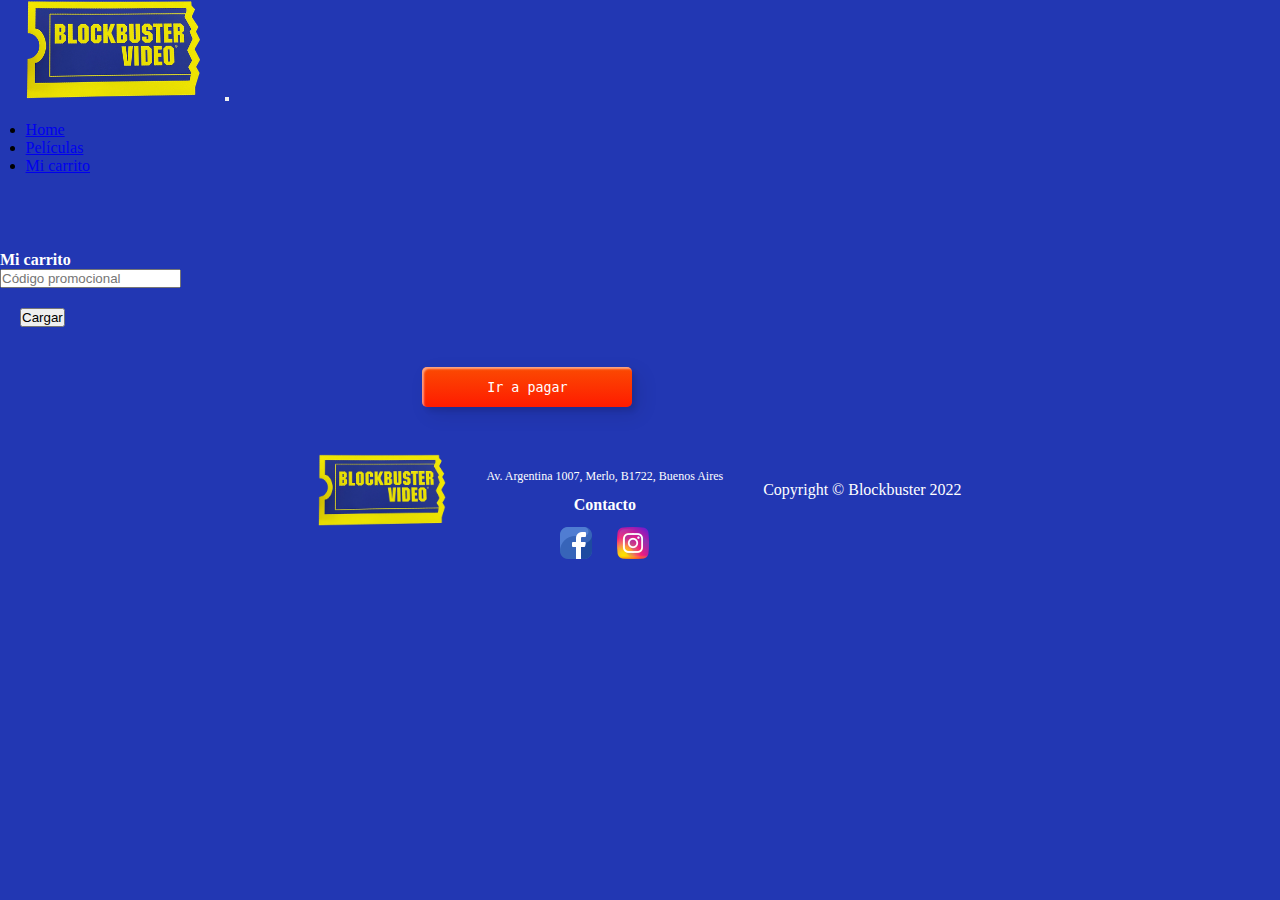
<file: pages/mi-carrito.html>
<!DOCTYPE html>
<html lang="en">

<head>
    <meta charset="UTF-8">
    <meta http-equiv="X-UA-Compatible" content="IE=edge">
    <meta name="viewport" content="width=device-width, initial-scale=1.0">
    <title>Mi carrito || Blockbuster</title>
        <!-- Favicon -->
        <link rel="shortcut icon" href="../images/favicon.ico" type="image/x-icon">
        <link rel="icon" href="../images/favicon.ico" type="image/x-icon">
    <!-- Links bootstrap -->
    <link href="https://cdn.jsdelivr.net/npm/bootstrap@5.2.0-beta1/dist/css/bootstrap.min.css" rel="stylesheet" integrity="sha384-0evHe/X+R7YkIZDRvuzKMRqM+OrBnVFBL6DOitfPri4tjfHxaWutUpFmBp4vmVor" crossorigin="anonymous">
    <script src="https://cdn.jsdelivr.net/npm/bootstrap@5.2.0-beta1/dist/js/bootstrap.bundle.min.js" integrity="sha384-pprn3073KE6tl6bjs2QrFaJGz5/SUsLqktiwsUTF55Jfv3qYSDhgCecCxMW52nD2" crossorigin="anonymous"></script>
    <script src="https://cdn.jsdelivr.net/npm/@popperjs/core@2.11.5/dist/umd/popper.min.js" integrity="sha384-Xe+8cL9oJa6tN/veChSP7q+mnSPaj5Bcu9mPX5F5xIGE0DVittaqT5lorf0EI7Vk" crossorigin="anonymous"></script>
<script src="https://cdn.jsdelivr.net/npm/bootstrap@5.2.0-beta1/dist/js/bootstrap.min.js" integrity="sha384-kjU+l4N0Yf4ZOJErLsIcvOU2qSb74wXpOhqTvwVx3OElZRweTnQ6d31fXEoRD1Jy" crossorigin="anonymous"></script>
<!-- Links locales -->
<link rel="stylesheet" href="../css/main.css">
<script src="../scripts/mi-carrito.js" defer></script>
</head>

<body onload="agregoListaMiCarrito()">

    <!-- Navigation-->
    <nav class="navbar navbar-expand-lg navbar-light bg-primary bg-gradient fixed-top">
        <div class="container">
            <a class="navbar-brand" href="../index.html"><img class="logo-block" src="../images/logo-blockbuster.png" alt="logo-blockbuster"></a>
            <button class="navbar-toggler" type="button" data-bs-toggle="collapse" data-bs-target="#navbarResponsive"
                aria-controls="navbarResponsive" aria-expanded="false" aria-label="Toggle navigation">
                <span class="navbar-toggler-icon"></span>
            </button>
            <div class="collapse navbar-collapse" id="navbarResponsive">
                <ul class="navbar-nav ms-auto">
                    <li class="nav-item active">
                        <a class="nav-link" href="../index.html">Home</a>
                    </li>
                    <li class="nav-item">
                        <a class="nav-link" href="alquiler.html">Películas</a>
                    </li>
                    <li class="nav-item">
                        <a class="nav-link" href="mi-carrito.html">Mi carrito <span class="badge badge-light" id="cantidad-prod"></span></a>
                    </li>
                </ul>
            </div>
        </div>
    </nav>
        <!-- Contenido de la page -->
    <div class="row carrito">
        <div class="col-md-4 order-md-2 mb-4">
            <h4 class="d-flex justify-content-between align-items-center mb-3">
                <span class="text-muted carrito2 border border-warning rounded border-2">Mi carrito</span>
            </h4>
            <ul class="list-group" id="listaUl">
                <!-- Lista armada con js con la función agregoListaMiCarrito() -->
            </ul>

            <form class="card p-2">
                <div class="input-group">
                    <input type="text" class="form-control" placeholder="Código promocional">
                    <div class="input-group-append">
                        <button type="submit" class="btn btn-secondary">Cargar</button>
                    </div>
                </div>
            </form>

            <a href="ckeckout.html">
                <button class="custom-btn btn-5 carrito3"><span>Ir a pagar</span></button>
            </a>
        </div>
    </div>
        <!-- FIN Contenido de la page -->
    <!-- inicio de footer -->
    <footer>
        <div class="footer-block">
            <img class="logo-footer" src="../images/logo-blockbuster.png"
                alt="Logo Blockbuster"></a>
            <ul class="list-footer">
                <li class="list-1">Av. Argentina 1007, Merlo, B1722, Buenos Aires</li>
                <li class="list-1"><a class="diferent-a" href="../pages/contacto.html"><b>Contacto</b></a></li>
                <li>
                    <div class="list-2">
                        <a href="https://www.facebook.com/" target="_blank"><img class="logo-redes1 red-facebook"
                                src="../images/facebook.png" alt="Logo Facebook"></a>
                        <a href="https://www.instagram.com/" target="_blank"><img class="logo-redes2 red-instagram"
                                src="../images/instagram.png" alt="Logo Instagram"></a>
                    </div>
                </li>
            </ul>
            <div class="copyright">
                <p>Copyright &copy; Blockbuster 2022</p>
            </div>
        </div>

    </footer>
    <!-- fin de footer -->

</body>

</html>
</file>
<file: css/main.css>
/* reset */
* {
    margin: 0;
    padding: 0;
}

body {
    background-color: #2237b3;
    /* background-color:#1F79FD; */
}

/* Header - Logo - Menu */
.logo-block {
    width: 14% !important;
}

.navbar-brand {
    padding-top: 0px !important;
    padding-bottom: 0px !important;
}

.navbar>.container,
.container-fluid,
.container-lg,
.container-md,
.container-sm,
.container-xl,
.container-xxl {
    margin-right: auto;
    margin-left: 2%;
}

/*Footer*/
footer {
    margin-top: 0%;
    padding: 34px 0 0;
    text-align: center;
    height: 260px;
}

.footer-block {
    display: flex;
    flex-direction: row;
    flex-wrap: nowrap;
    justify-content: center;
    align-items: center;
}

.logo-footer {
    width: 10%;
}

.list-footer {
    padding-top: 4%;
    list-style-type: none;
    font-size: 12px;
}

.diferent-a {
    text-decoration: none;
    color: black;
    text-shadow: none !important;
    font-size: 16px;
    color: #ffffff;
}

.list-1 {
    margin-bottom: 4%;
    font-size: 12px !important;
    padding: 0px 40px 0px 40px;
    color: #ffffff;
}

.list-2,
.copyright {
    display: inline-block;
    color: #ffffff;
}

.logo-redes1 {
    margin-right: 22px;
}

/* FIN FOOTER */

/* Sliders Home */
#carouselExampleCaptions {
    margin-top: 3.7%;
}

.carousel-item {
    height: 100vh;
    min-height: 350px;
    background: no-repeat center center scroll;
    -webkit-background-size: cover;
    -moz-background-size: cover;
    -o-background-size: cover;
    background-size: cover;
}

.carousel-inner {
    height: 754px;
}

.carousel-caption {
    bottom: 14.25rem;
    color: rgb(255, 255, 255);
    text-shadow: 2px 2px 0px rgb(45, 3, 255);
}

.carousel-inner>.carousel-control-next,
.carousel-control-prev,
.carousel-control-next,
.carousel-control-prev {
    width: 4%;
}

/* BOTONES HOME */
.custom-boton {
    width: 130px;
    height: 40px;
    color: #fff;
    border-radius: 5px;
    padding: 10px 25px;
    font-family: 'Lato', sans-serif;
    font-weight: 500;
    background: #fff;
    cursor: pointer;
    transition: all 0.3s ease;
    position: relative;
    display: inline-block;
    box-shadow: inset 2px 2px 2px 0px rgba(255, 255, 255, .5),
        7px 7px 20px 0px rgba(0, 0, 0, .1),
        4px 4px 5px 0px rgba(0, 0, 0, .1);
    outline: none;
}

.boton-1,
.boton-2 {
    background: rgb(0, 172, 238);
    background: linear-gradient(0deg, rgba(0, 172, 238, 1) 0%, rgba(2, 126, 251, 1) 100%);
    width: 350px;
    height: 40px;
    line-height: 42px;
    padding: 0;
    border: none;

}

.boton-1 span,
.boton-2 span {
    position: relative;
    display: block;
    width: 100%;
    height: 100%;
}

.boton-1:before,
.boton-1:after,
.boton-2:before,
.boton-2:after {
    position: absolute;
    content: "";
    right: 0;
    top: 0;
    background: rgba(2, 126, 251, 1);
    transition: all 0.3s ease;
}

.boton-1:before,
.boton-2:before {
    height: 0%;
    width: 2px;
}

.boton-1:after,
.boton-2:after {
    width: 0%;
    height: 2px;
}

.boton-1:hover,
.boton-2:hover {
    background: transparent;
    box-shadow: none;
}

.boton-1:hover:before {
    height: 100%;
}

.boton-1:hover:after,
.boton-2:hover:after {
    width: 100%;
}

.boton-1 span:hover,
.boton-2 span:hover {
    color: rgb(255, 255, 255);
    background-color: rgba(64, 124, 243, 0.575);
}

.boton-1 span:before,
.boton-1 span:after,
.boton-2 span:before,
.boton-2 span:after {
    position: absolute;
    content: "";
    left: 0;
    bottom: 0;
    background: rgba(2, 126, 251, 1);
    transition: all 0.3s ease;
}

.boton-1 span:before,
.boton-2 span:before {
    width: 2px;
    height: 0%;
}

.boton-1 span:after,
.boton-2 span:after {
    width: 0%;
    height: 2px;
}

.boton-1 span:hover:before,
.boton-2 span:hover:before {
    height: 100%;
}

.boton-1 span:hover:after,
.boton-2 span:hover:after {
    width: 100%;
}

.boton-2 a {
    text-decoration: none;
    color: #fff;
}

/* FIN Sliders Home */

/* TEXTO Home */
.py-5 {
    padding-bottom: 0 !important;
}

.py-5>.container {
    text-align: center;
    color: #ffffff;
}

/*Modal de home*/
/* Modal (background) */
.modalHome {
    display: none;
    /* Hidden by default */
    position: fixed;
    /* Stay in place */
    z-index: 1;
    /* Sit on top */
    padding-top: 100px;
    /* Location of the box */
    /* left: 0; */
    left: 18%;
    /* top: 0; */
    top: 16%;
    /* width: 100%; */
    width: 68%;
    /* Full width */
    height: 100%;
    /* Full height */
    overflow: auto;
}

/* Contenido del Modal */
.modal-contentHome {
    background-color: #000000d6;
    margin: auto;
    padding: 0px 20px 20px 20px;
    border: 4px solid #888;
    width: 80%;
    height: 30%;
}

.modal-contentHome p,
.close {
    color: rgb(255, 255, 255);
}

.close {
    cursor: pointer;
    font-size: 40px;
    margin-left: 98%;
}

/* FIN TEXTO Home */

/*Página contacto*/
.text-contact.pageC {
    margin-top: 6%;
}

.pageC .title-contacto {
    text-align: center;
    margin-top: 2%;
    font-size: 20px;
    color: rgb(255, 255, 255);
    text-shadow: -4px -2px 12px black;
}

.text-contact.pageC p {
    text-align: center;
    margin-top: 1%;
    margin-bottom: 1%;
    text-transform: uppercase;
    font-size: 12px;
    color: #fff;
}

.signboard-info {
    width: 350px;
    margin: 0px auto;
    padding-bottom: 10px;
}

.signboard-info p {
    font-size: 12px;
    background-color: #fcff0ac9;
    color: black;
    text-align: center;
}

.row {
    padding: 0px 0px 20px 0px !important;
}

.form-group {
    padding: 0px 0px 20px 0px !important;
}

.form-buttoms {
    padding: 0px 0px 20px 0px !important;
}

.form-check {
    padding: 0px 0px 20px 24px !important;
}

.form-mine {
    width: 50% !important;
    margin: auto;
}

.form-mine .col {
    margin-bottom: 16px;
}

.form-mine .row {
    margin: 0px;
}

/* FIN pagina contacto */

/* Página de ALQUILER DE PELIS */
.py-5.alquilerTitle {
    padding-bottom: 8px !important;
}

.display-6 {
    font-size: 2rem;
}

section>.my-5 {
    margin-top: 2.5rem !important;
    margin-bottom: 0rem !important;
}


/* FIN página de alquiler */

/* Pagina Mi carrito */
/*boton pagar*/
.custom-btn.btn-5 {
    font-family: 'Andale Mono', monospace;
}

button {
    margin: 20px;
}

.custom-btn {
    width: 130px;
    height: 40px;
    color: #fff;
    border-radius: 5px;
    padding: 10px 25px;
    font-family: 'Lato', sans-serif;
    font-weight: 500;
    background: transparent;
    cursor: pointer;
    transition: all 0.3s ease;
    position: relative;
    display: inline-block;
    box-shadow: inset 2px 2px 2px 0px rgba(255, 255, 255, .5),
        7px 7px 20px 0px rgba(0, 0, 0, .1),
        4px 4px 5px 0px rgba(0, 0, 0, .1);
    outline: none;
}

.btn-5 {
    width: 210px;
    height: 40px;
    line-height: 42px;
    padding: 0;
    border: none;
    background: rgb(255, 27, 0);
    background: linear-gradient(0deg, rgba(255, 27, 0, 1) 0%, rgba(251, 75, 2, 1) 100%);
}

.btn-5:hover {
    color: #f0094a;
    background: transparent;
    box-shadow: none;
}

.btn-5:before,
.btn-5:after {
    content: '';
    position: absolute;
    top: 0;
    right: 0;
    height: 2px;
    width: 0;
    background: #f0094a;
    box-shadow:
        -1px -1px 5px 0px #fff,
        7px 7px 20px 0px #0003,
        4px 4px 5px 0px #0002;
    transition: 400ms ease all;
}

.btn-5:after {
    right: inherit;
    top: inherit;
    left: 0;
    bottom: 0;
}

.btn-5:hover:before,
.btn-5:hover:after {
    width: 100%;
    transition: 800ms ease all;
}

/* fin boton pagar */
.row.carrito {
    flex-direction: column;
    flex-wrap: wrap;
    align-items: center;
    margin-right: 0px;
    margin-left: 0px;
    margin-bottom: -5%;
}

.carrito {
    margin-top: 6%;
}

.text-muted.carrito2 {
    color: #ffff !important;
    width: 162px;
    text-align: center;
    height: 38px;
}

.carrito3 {
    margin: 20px 33%;
}

/* FIN pagina mi carrito */

/* Pagina checkout-pagos */
.checkpag {
    padding-top: 6rem !important;
}

.bd-placeholder-img {
    font-size: 1.125rem;
    text-anchor: middle;
    -webkit-user-select: none;
    -moz-user-select: none;
    -ms-user-select: none;
    user-select: none;
}

@media (min-width: 768px) {
    .bd-placeholder-img-lg {
        font-size: 3.5rem;
    }
}

/*Modal del boton Abonar-reservar*/
/* Modal (background) */
.modal {
    display: none;
    /* Hidden by default */
    position: fixed;
    /* Stay in place */
    z-index: 4;
    /* Sit on top */
    padding-top: 100px;
    /* Location of the box */
    left: 18%;
    top: 16%;
    width: 68%;
    height: 100%;
    /* Full height */
    overflow: auto;
    /* Enable scroll if needed */
}

/* Contenido del Modal */
.modal-content {
    background-color: #000000d6;
    margin: auto;
    padding: 20px;
    border: 4px solid #888;
    width: 80%;
}

.modal-content p {
    color: rgb(255, 255, 255);
    text-align: center;
}
.modal-content .custom-btn{
    align-items: center;
    margin: 0px 39%;
}

/* FIN Pagina checkout-pagos */
</file>
